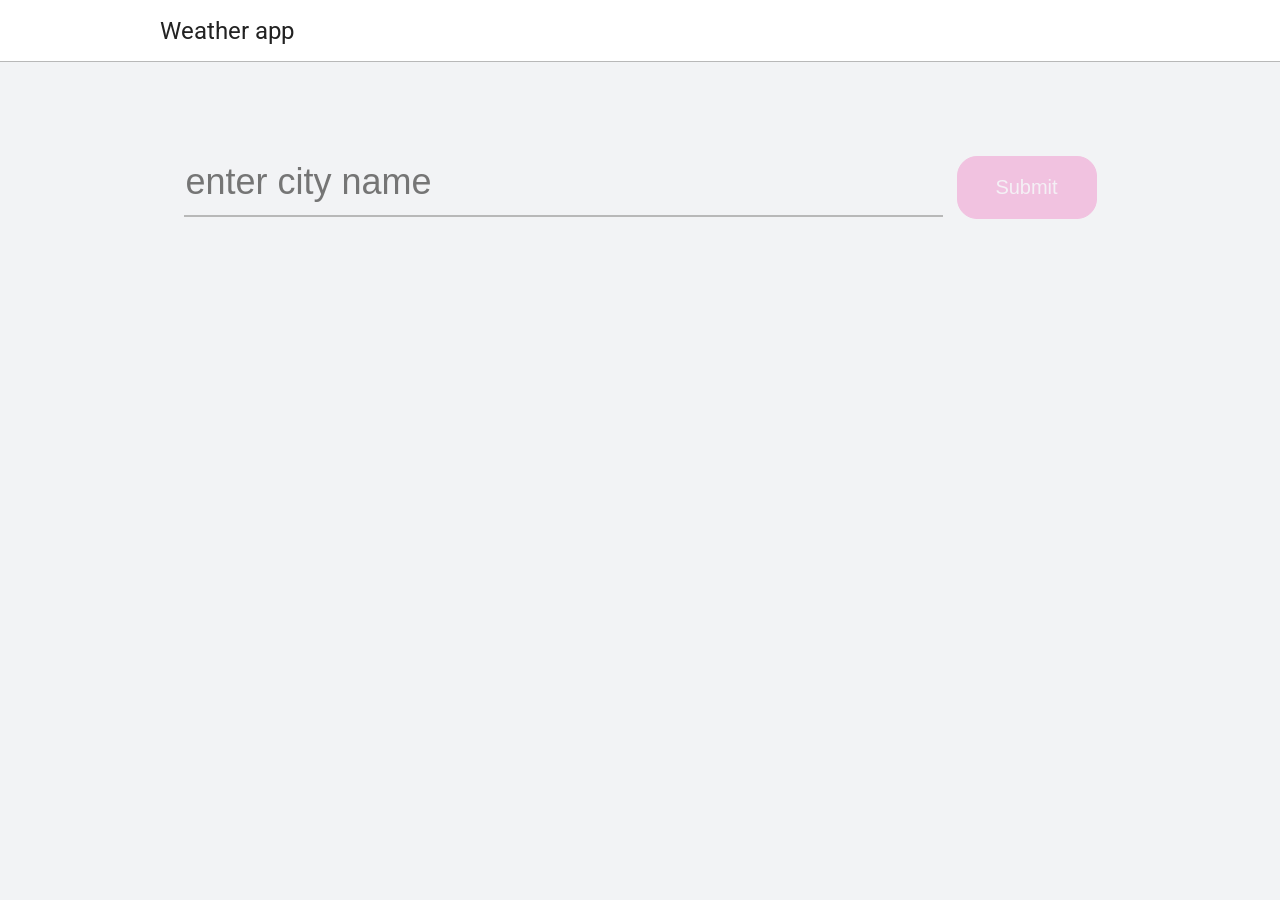
<file: index.html>
<!DOCTYPE html>
<html lang="en">
<head>
    <meta charset="UTF-8">
    <meta name="viewport" content="width=device-width, initial-scale=1.0">
    <meta http-equiv="X-UA-Compatible" content="ie=edge">
    <title>WeatherAPP</title>
    <link rel="stylesheet" href="WeatherAPI_Styles.css">
    <link href="https://fonts.googleapis.com/css?family=Roboto:300&display=swap" rel="stylesheet">
</head>
<body>
    <nav class="Banner">
        <header>Weather app</header>
    </nav>

    <main>
        <section class="inputArea">
            <form class="inputForm">
                <input type="text" placeholder="enter city name" name="cityInput">
                <button type="submit">Submit</button>
            </form>
        </section>

        <section class="forecastArea">

        </section>

        <section class="showMoreBtnContainer">

            <button class="showMoreBtn">Show more</button>

        </section>
        
    </main>

    <script src="WeatherAPI_Script.js"></script>
</body>
</html>
</file>
<file: WeatherAPI_Styles.css>
html {
    min-width: 1000px;
}

body {
    background-color: #F2F3F5;
    font-family: 'Roboto', sans-serif;
    margin: 0;
}

main {
    position: relative;
}

.Banner {
    min-width: 1000px;
    position: absolute;
    background-color: #FFFFFF;
    height: 61px;
    width: 100%;
    border-bottom: 1px solid #B8B8B8;
    display: flex;
    align-items: center;
    justify-content: center; 
}

.Banner header {
    color: #222222;
    width: 960px;
    padding: 0 20px;
    font-size: 24px;
}

.inputArea {
    height: 367px;
    display: flex;
    align-items: center;
    justify-content: center;
}

.inputArea .inputForm input{
    width: 755px;
    height: 64px;
    font-size: 36px;
    border: none;
    border-bottom: 2px solid #B8B8B8;
    background: none;
    transition: 600ms;
    outline: none;
}

.inputArea .inputForm button {
    box-sizing: content-box;
    background-color: #F1C2E0;
    color: #F4F0F5;
    font-size: 20px;
    border: 1px solid #F1C2E0;
    border-radius: 20px;
    margin-left: 10px;
    width: 126px;
    height: 59px;
    transition: 400ms;
}

.inputArea .inputForm button:hover {
    background-color: #eb008d;
    color: #FFFFFF;
    cursor: pointer;
}

.inputArea .inputForm input:focus {
    background-color: none;
    border-bottom: 2px solid blue;
}

.forecastArea {
    width: 960px;
    margin: 0 auto;
    padding: 0 24px;
    display: flex;
    flex-wrap: wrap;
    align-items: center;
    justify-content: flex-start;
    height: 360px;
    overflow: hidden;
    transition: all .3s linear;
}

.forecastArea .forecastBox {
    width: 240px;
    padding: 18px;
    margin: 6px;
    box-shadow: 3px 3px 18px;
    background: white;
    border: 1px solid black;
    position: relative;
}

.forecastArea .forecastBox h2 {
    margin: 15px 0;
    font-size: 18px;
    font-weight: 300;
}

.forecastArea .forecastBox img {
    width: 52px;
    height: 52px;
}

.forecastArea .forecastBox p {
    margin: 12px 0;
    font-size: 12px;
    font-weight: 300;
}

.forecastArea .forecastBox .deleteBtn {
    display: inline-block;
    height: 18px;
    width: 18px;
    position: absolute;
    top: 12px;
    right: 12px;
    padding: 10px;
}

.forecastArea .forecastBox .deleteBtn .deleteBtnLine1, .forecastArea .forecastBox .deleteBtn .deleteBtnLine2 {
    background-color: #eb008d;
    width: 18px;
    height: 3px;
    transition: 200ms;
    position: absolute;
}

.forecastArea .forecastBox .deleteBtn:hover .deleteBtnLine1 {
    transform: rotate(45deg);
    cursor: pointer; 
}

.forecastArea .forecastBox .deleteBtn:hover .deleteBtnLine2 {
    transform: rotate(-45deg);
    cursor: pointer;
}

.showMoreBtnContainer {
    
    width: 100%;
    display: none;
    background-color: transparent;
    position: absolute;
    bottom: 0px;
}

.showMoreBtnContainer .showMoreBtn {
    width: 100%;
    height: 30px;
    border: none;
    font-size: 20px;
    background: linear-gradient(rgba(242,243,245,.5),#f2f3f5);
}
</file>
